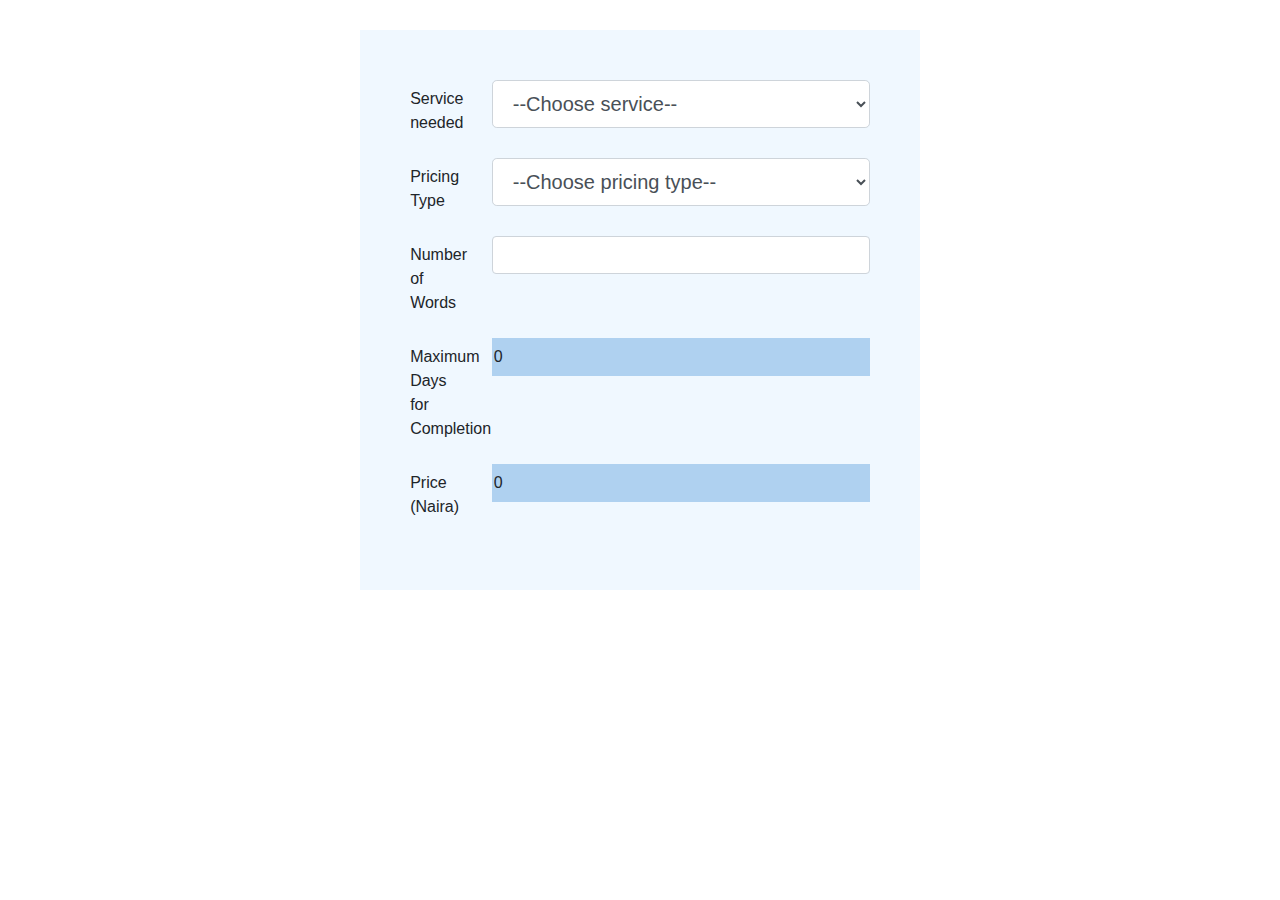
<file: index.html>
<!DOCTYPE html">
<head>
    <meta http-equiv="Content-Type" content="text/html; charset=UTF-8" />
     <meta name="viewport" content="width=device-width, initial-scale=1.0">
	 	<link rel="stylesheet" href="https://stackpath.bootstrapcdn.com/bootstrap/4.3.1/css/bootstrap.min.css" integrity="sha384-ggOyR0iXCbMQv3Xipma34MD+dH/1fQ784/j6cY/iJTQUOhcWr7x9JvoRxT2MZw1T" crossorigin="anonymous">
     <link rel="stylesheet" href="app.css">

     <script src="calc.js"></script>
	<title>KANAC Pricing Platform</title>	
</head>


<body>
<div class="container">
<div class="wrapper">
  <div class="form">
<form>

  <div class="form-group row">
    <label for="serviceType" class="col-sm-2 col-form-label">Service needed</label>
    <div class="col-sm-10">
     <select class="form-control form-control-lg" id="serviceType" onchange="getPrice()">
      <option value="notype" selected>--Choose service--</option>
        <option value="KPR">KANAC PROOF-READING</option>
        <option value="KE">KANAC EDITING</option>
      </select>
    </div>
  </div>
  
  <div class="form-group row">
    <label for="priceType" class="col-sm-2 col-form-label">Pricing Type</label>
    <div class="col-sm-10">
     <select class="form-control form-control-lg" id="priceType" onchange="getPrice()">
      <option value="notype" selected>--Choose pricing type--</option>
        <option value="std">Standard Service</option>
        <option value="exp">Express Service</option>
      </select>
    </div>
  </div>
  
  <div class="form-group row">
    <label for="inputWords" class="col-sm-2 col-form-label">Number of  Words</label>
    <div class="col-sm-10">
      <input type="number" step="1" class="form-control" id="inputWords" placeholder="" oninput="getPrice()">
    </div>
  </div>
  
  <div class="form-group row">
    <label for="day" class="col-sm-2 col-form-label">Maximum Days for Completion</label>
    <div class="col-sm-10">
      <input type="text" readonly class="form-control-plaintext highlight" id="day" value="0">
    </div>
  </div>
<div class="form-group row">
    <label for="price" class="col-sm-2 col-form-label">Price (Naira)</label>
    <div class="col-sm-10">
      <input type="text" readonly class="form-control-plaintext highlight" id="price" value="0">
    </div>
  </div>
    <div class="alert alert-danger" role="alert" id="info" style="display:none">
  
</div>
<div class="alert alert-warning" role="alert" id="info_type" style="display:none">
  
</div>
</form>
</div>

</div>
</div>
</body>
</file>
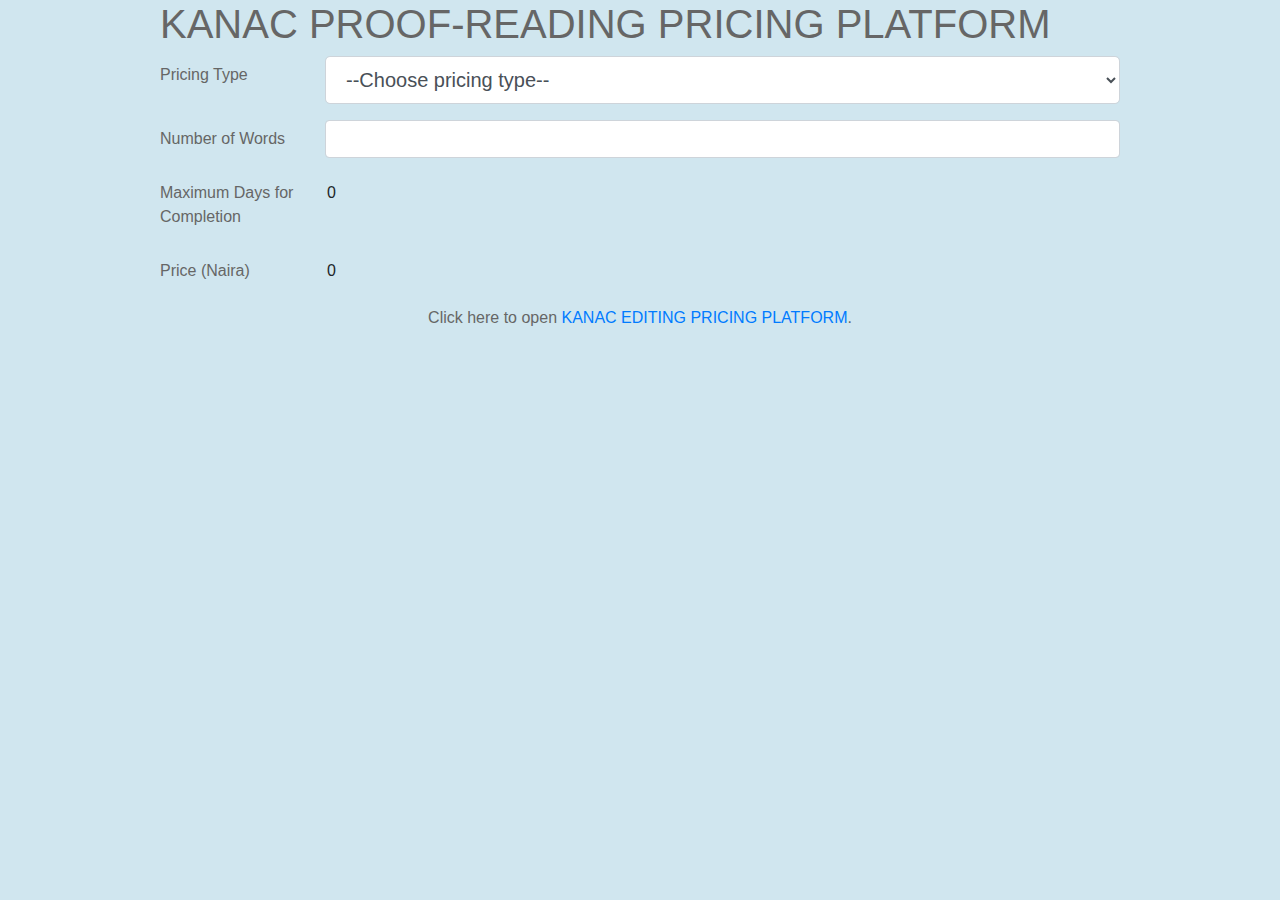
<file: kanac_proof_reading.html>
<!DOCTYPE html">
<head>
    <meta http-equiv="Content-Type" content="text/html; charset=UTF-8" />
     <meta name="viewport" content="width=device-width, initial-scale=1.0">
	 	<link rel="stylesheet" href="https://stackpath.bootstrapcdn.com/bootstrap/4.3.1/css/bootstrap.min.css" integrity="sha384-ggOyR0iXCbMQv3Xipma34MD+dH/1fQ784/j6cY/iJTQUOhcWr7x9JvoRxT2MZw1T" crossorigin="anonymous">
	
	<style>
    html { font-size: 100%;  }
body { 
  font-family: 'Open Sans', sans-serif;
  font-size: 16px;
  background: #d0e6ef; 
  color: #666;
}

.wrapper {
  max-width: 75%;
  margin: auto;
}

    </style>
	<title>KANAC Proof-Reading Pricing</title>	
</head>
<body>

<div class="wrapper">
  <h1>KANAC PROOF-READING PRICING PLATFORM</h1>
</div>

<div class="wrapper">

<form>
 
  <div class="form-group row">
    <label for="priceType" class="col-sm-2 col-form-label">Pricing Type</label>
    <div class="col-sm-10">
     <select class="form-control form-control-lg" id="priceType" onchange="getPrice()">
      <option value="notype" selected>--Choose pricing type--</option>
  <option value="std">Standard Proof-Reading Service</option>
  <option value="exp">Express Proof-Reading Service</option>
</select>
    </div>
  </div>
  
  <div class="form-group row">
    <label for="inputWords" class="col-sm-2 col-form-label">Number of  Words</label>
    <div class="col-sm-10">
      <input type="number" step="1" class="form-control" id="inputWords" placeholder="" onchange="getPrice()">
    </div>
  </div>
  
  <div class="form-group row">
    <label for="day" class="col-sm-2 col-form-label">Maximum Days for Completion</label>
    <div class="col-sm-10">
      <input type="text" readonly class="form-control-plaintext" id="day" value="0">
    </div>
  </div>
<div class="form-group row">
    <label for="price" class="col-sm-2 col-form-label">Price (Naira)</label>
    <div class="col-sm-10">
      <input type="text" readonly class="form-control-plaintext" id="price" value="0">
    </div>
  </div>
    <div class="alert alert-danger" role="alert" id="info" style="display:none">
  
</div>
<div class="alert alert-warning" role="alert" id="info_type" style="display:none">
  
</div>
</form>

</div>
  
<center>
	<p>Click here to open <a href="index.html">KANAC EDITING PRICING PLATFORM</a>.</p>
</center>
  
</body>

<script type="text/javascript">

function sigmoid(x){
return 1/(1+(Math.E ** (-1*x)));

}

function getMax(x){
//Idea of Daria Yasafova
if (x<=0){
return 1}
else{
return x}
}


function chrisFormula(type,words){
w = words/1000;
 w_new = (w/7) * 0.5 ;
 sig_w = sigmoid(w_new);
 y_1 = sig_w-0.5;
 y_2= y_1/10;
 //console.log(y_2);
 if (type=="std"){
 pr= 1.5-y_2;
 }
 else if (type=="exp"){
 y_2=y_2*2;
 pr= 3.0-y_2;
 }
 return pr

}
function daryFormula(type,words,mWords){
//Property of Daria Yasafova Vasilievna
if (type=="std"){
var highest_price = 1.2;
var lowest_price=1.15;
}
else if(type=="exp"){
var highest_price = 2.4;
var lowest_price=2.3;
}
var coef= 1/(highest_price-lowest_price);
var steepness = 2;
var x = words/mWords;
return highest_price - ((x**steepness)/coef)

}


function getPrice(){
var info = document.getElementById("info");
var info_type = document.getElementById("info_type");

var numDays = document.getElementById("day");
var price = document.getElementById("price");


var words = document.getElementById("inputWords").value;
//console.log(words);
var type = document.getElementById("priceType").value;
//console.log(type)
var maxWords = 40500;


if (words < maxWords){
info.style.display="none";
if (type=="std")
{
info_type.style.display="none";
 //We on standard pricing
 //numDays.value = Math.round(((words- 1500)/1000)) + 6 ;
 //added if condition. CHECK
 if (words!=0){
 numDays.value = getMax(Math.round((words/1000))) + 5 ;}
 //Formula above Courtesy of Daria Yasafova.
 //console.log(Math.round((getMax(words-1500)/1000)));
 //console.log(numDays);
 

 pr = daryFormula(type,words,maxWords);
 //console.log(parseFloat(words * pr).toFixed(2));
 //added if condition. CHECK
 if (words!=0){
 price.value = parseFloat(words * pr).toFixed(2);}
 
 

}
else if (type=="exp"){
//We on express pricing
info_type.style.display="none";
 //numDays.value = Math.round(((words- 1500)/2000)) + 3 ;
 //added if condition. CHECK
 if (words!=0){
 numDays.value = getMax(Math.round(((words)/2000))) + 2 ;}
 //console.log(numDays);
 <!-- w = words/1000; -->
 <!-- w_new = (w/7) * 0.5 ; -->
 <!-- sig_w = sigmoid(w_new); -->
 <!-- y_1 = sig_w-0.5; -->
 <!-- y_2= y_1/10; -->
 <!-- y_2=y_2*2; -->
 <!-- //console.log(y_2); -->
 <!-- pr= 3.0-y_2; -->

 pr = daryFormula(type,words,maxWords);
 //added if condition. CHECK
 if (words!=0){
 price.value = parseFloat(words * pr).toFixed(2);}
}
else if(type=="notype"){
if (words!=0){
info_type.innerHTML = "Choose a pricing type.";
info_type.style.display="block";
price.value=0;
 numDays.value=0;
} 

}
}
else{
document.getElementById("info").innerHTML = "This exceeds the limit here. Please contact support@kanac.org for negotiation.";
info.style.display="block";
info_type.style.display="none";
 price.value=0;
 numDays.value=0;

}



}



</script>
</file>
<file: app.css>
html { font-size: 100%;  }
body { 
  font-family: 'Open Sans', sans-serif;
  font-size: 16px;

}

.container{
    display: flex;
    align-items: center;
    justify-content: center; 
    

}
.wrapper {
 margin-top: 30px;
  max-width:75%;
    background-color: aliceblue;
    height: 100%;
    aspect-ratio: 1/1;
  
}

.form {
    width:100%;
    clear:both;
    padding: 50px;
}

.highlight{
background-color:rgb(175, 209, 240);     
}
</file>
